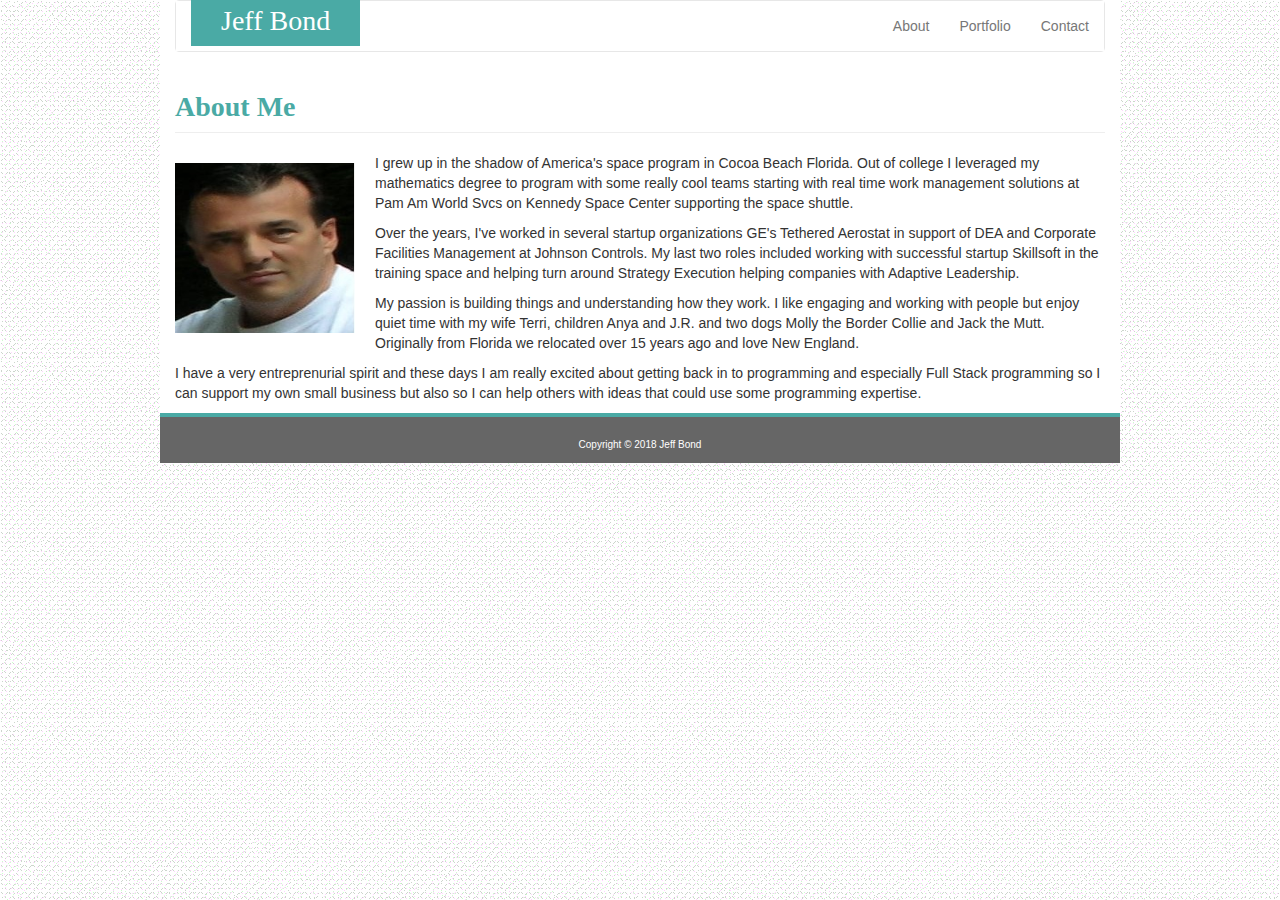
<file: index.html>
<!DOCTYPE html>
<html lang="en">

<head>
  <title>Bootstrap Example</title>
  <meta charset="utf-8">
  <!-- my style sheet -->
  <link rel="stylesheet" type="text/css" href="assets/css/style.css">
  <!-- Bootstrap version 3.x -->
  <link rel="stylesheet" href="https://maxcdn.bootstrapcdn.com/bootstrap/3.3.7/css/bootstrap.min.css">
  <!-- Bootstrap version 4.x -->
  <!-- <link rel="stylesheet" href="https://stackpath.bootstrapcdn.com/bootstrap/4.1.3/css/bootstrap.min.css"> -->

</head>

<body>

  <!-- About Me page content -->
  <div class="container">

    <!-- Display menu bar using bootstrap for the page -->
    <nav class="navbar navbar-default">
      <div class="container-fluid">
        <div class="navbar-header">
          <a class="myBrand" href="index.html">Jeff Bond</a>
        </div>
        <ul class="nav navbar-nav navbar-right">
          <li><a href="index.html">About</a></li>
          <li><a href="portfolio.html">Portfolio</a></li>
          <li><a href="contact.html">Contact</a></li>
        </ul>
      </div>
    </nav>

    <!-- Page Title using bootstrap row and columns-->
    <div class="row">
      <div class="col-lg-12">
        <h1 class="PageTitle"><strong>About Me</strong></h1>
        <hr>
      </div>
    </div>

    <!-- Page Content using bootstrap row and column-->
    <div class="row">
      <div class="col-lg-12">
        <img id="Jbpic" src="assets/images/JBond_Image.jpg" style="float: left" alt="About Jeff Bond">
        <p>I grew up in the shadow of America's space program in Cocoa Beach Florida. Out of college I leveraged my
          mathematics degree to program with some really cool teams starting with real time work management solutions
          at
          Pam Am World Svcs on Kennedy Space Center supporting the space shuttle.</p>
        <p>Over the years, I've worked in several startup organizations GE's Tethered Aerostat in support of DEA and
          Corporate Facilities Management at Johnson Controls. My last two roles included working with successful
          startup
          Skillsoft in the training space and helping turn around Strategy Execution helping companies with Adaptive
          Leadership.</p>
        <p>My passion is building things and understanding how they work. I like engaging and working with people but
          enjoy
          quiet time with my wife Terri, children Anya and J.R. and two dogs Molly the Border Collie and Jack the Mutt.
          Originally from Florida we relocated over 15 years ago and love New England.</p>
        <p>I have a very entreprenurial spirit and these days I am really excited about getting back in to programming
          and
          especially Full Stack programming so I can support my own small business but also so I can help others with
          ideas that could use some programming expertise.</p>
      </div>
    </div>

    <!-- Footer across the bottom of the page -->
    <div class="row">
      <div class="col-lg-12 myFooter">
        <!-- <footer class="footer"> -->
        <h3>Copyright &#169 2018 Jeff Bond<h3>
      </div>
    </div>
  </div>

</body>

</html>
</file>
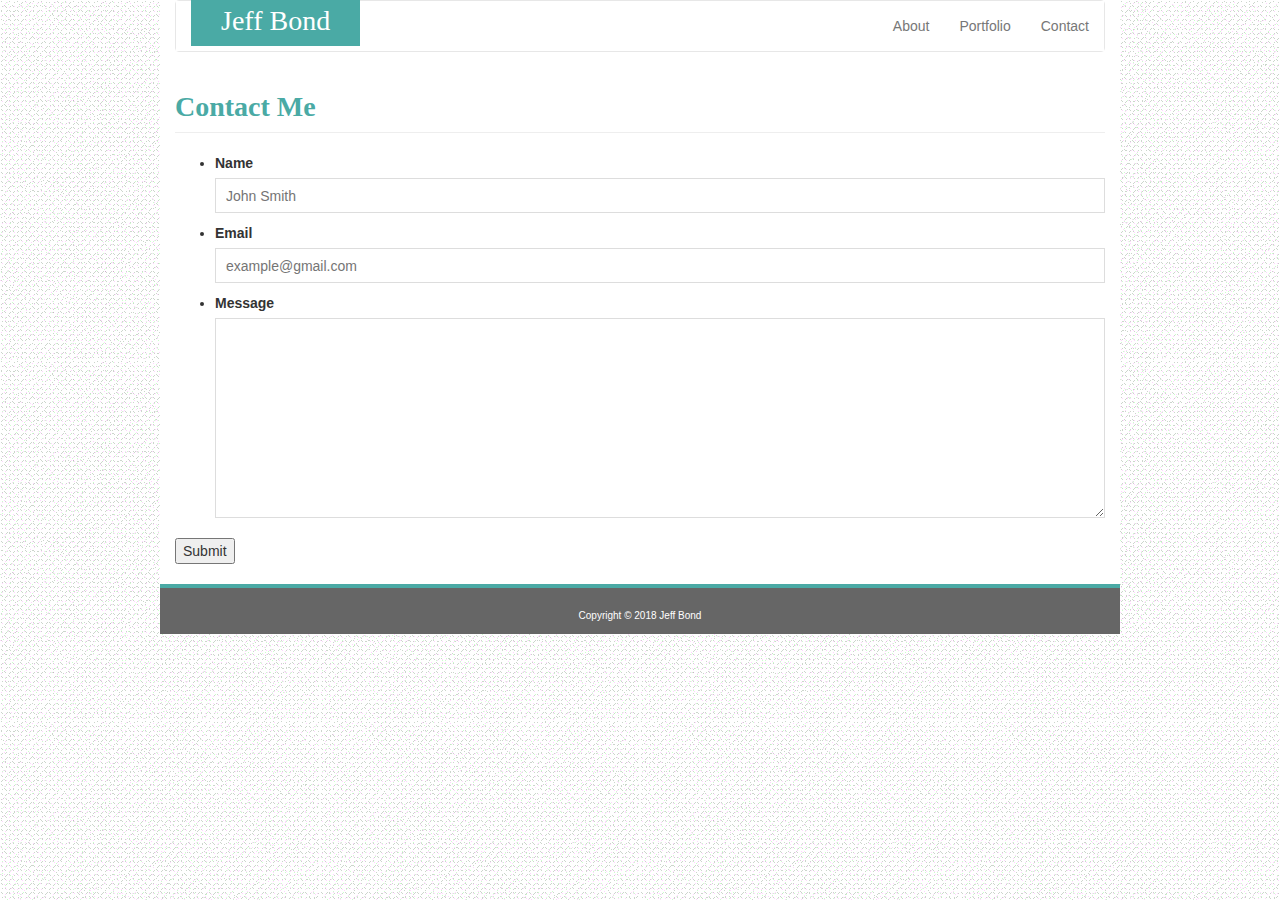
<file: contact.html>
<!DOCTYPE html>
<html lang="en">

<head>
  <title>Bootstrap Example</title>
  <meta charset="utf-8">
  <!-- my style sheet -->
  <link rel="stylesheet" type="text/css" href="assets/css/style.css">
  <!-- Bootstrap version 3.x -->
  <link rel="stylesheet" href="https://maxcdn.bootstrapcdn.com/bootstrap/3.3.7/css/bootstrap.min.css">
  <!-- Bootstrap version 4.x -->
  <!-- <link rel="stylesheet" href="https://stackpath.bootstrapcdn.com/bootstrap/4.1.3/css/bootstrap.min.css"> -->
</head>

<body>

  <!-- Contact page content -->
  <div class="container">

    <!-- Display menu bar using bootstrap for the page -->
    <nav class="navbar navbar-default">
      <div class="container-fluid">
        <div class="navbar-header">
          <a class="myBrand" href="index.html">Jeff Bond</a>
        </div>
        <ul class="nav navbar-nav navbar-right">
          <li><a href="index.html">About</a></li>
          <li><a href="portfolio.html">Portfolio</a></li>
          <li><a href="contact.html">Contact</a></li>
        </ul>
      </div>
    </nav>

    <!-- Page Title-->
    <div class="row">
      <div class="col-lg-12">
        <h1 class="PageTitle"><strong>Contact Me</strong></h1>
        <hr>
      </div>
    </div>

    <form id="contactForm">
        <!-- Get Contact's name-->
        <ul>
          <li>
            <label for="contactName">Name</label>
            <input type="text" id="contactName" name="contactName" placeholder="John Smith" required="required">
          </li>

          <!--Get Contact's email address-->
          <li>
            <label for="contactEmail">Email</label>
            <input type="text" id="contactEmail" name="contactEmail" placeholder="example@gmail.com" required="required">
          </li>

          <!--Get message from the contact-->
          <li>
            <label for="contactMessage">Message</label>
            <textarea type="text" id="contactMessage" name="contactMessage" required="required"></textarea>
        </li>
      </ul>

      <!--Submit-->
      <button id="submitButton" type="submit" form=nameform" value="Submit">Submit</button>
    </form>
    <br>

    <!-- Footer across the bottom of the page -->
    <div class="row">
      <div class="col-lg-12 myFooter">
        <!-- <footer class="footer"> -->
        <h3>Copyright &#169 2018 Jeff Bond<h3>
      </div>
    </div>
  </div>

</body>

</html>
</file>
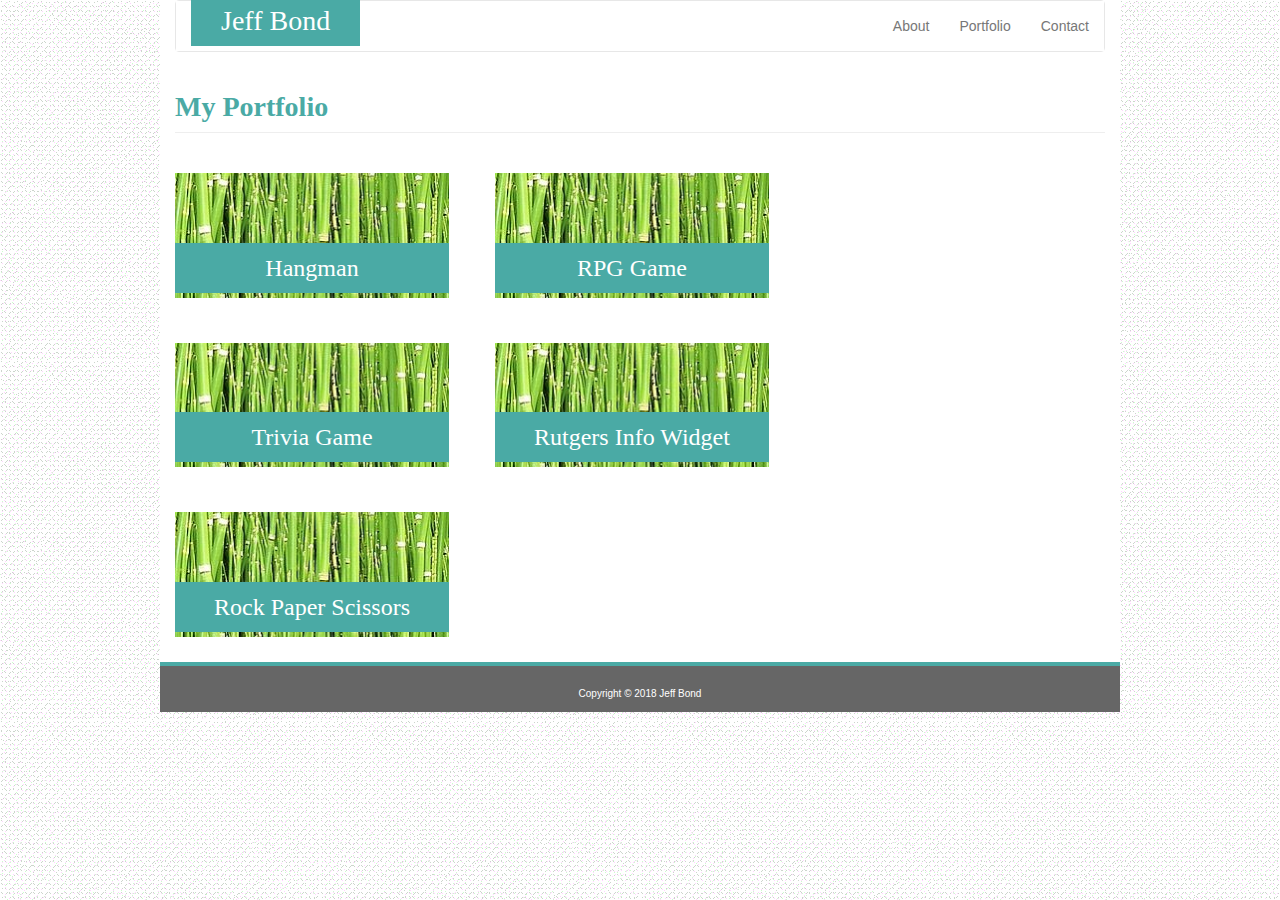
<file: portfolio.html>
<!DOCTYPE html>
<html lang="en">

<head>
  <title>Bootstrap Example</title>
  <meta charset="utf-8">
  <!-- my style sheet -->
  <link rel="stylesheet" type="text/css" href="assets/css/style.css">
  <!-- Bootstrap version 3.x -->
  <link rel="stylesheet" href="https://maxcdn.bootstrapcdn.com/bootstrap/3.3.7/css/bootstrap.min.css">
  <!-- Bootstrap version 4.x -->
  <!-- <link rel="stylesheet" href="https://stackpath.bootstrapcdn.com/bootstrap/4.1.3/css/bootstrap.min.css"> -->
</head>

<body>

  <!-- Portfolio page content -->
  <div class="container">

    <!-- Display menu bar using bootstrap for the page -->
    <nav class="navbar navbar-default">
      <div class="container-fluid">
        <div class="navbar-header">
          <a class="myBrand" href="index.html">Jeff Bond</a>
        </div>
        <ul class="nav navbar-nav navbar-right">
          <li><a href="index.html">About</a></li>
          <li><a href="portfolio.html">Portfolio</a></li>
          <li><a href="contact.html">Contact</a></li>
        </ul>
      </div>
    </nav>

    <!-- Page Title using bootstrap row and column-->
    <div class="row">
      <div class="col-lg-12">
        <h1 class="PageTitle"><strong>My Portfolio</strong></h1>
        <hr>
      </div>
    </div>

    <!-- First Row using bootstrap row and column-->
    <div class="row">

      <div class="col-lg-4">
        <div class="griditem">
          <img src="assets/images/grass.jpg" alt="Hangman">
          <h3>Hangman</h3>
        </div>
      </div>

      <div class="col-lg-4">
        <div class="griditem">
          <img src="assets/images/grass.jpg" alt="RPG Game">
          <h3>RPG Game</h3>
        </div>
      </div>

      <div class="col-lg-4">
        <!-- Intentionally Left Blank -->
      </div>
    </div>

    <!-- Second Row using bootstrap row and column -->
    <div class="row">

      <div class="col-lg-4">
        <div class="griditem">
          <img src="assets/images/grass.jpg" alt="Trivia Game">
          <h3>Trivia Game</h3>
        </div>
      </div>

      <div class="col-lg-4">
        <div class="griditem">
          <img src="assets/images/grass.jpg" alt="Rutgers Info Widget">
          <h3>Rutgers Info Widget</h3>
        </div>
      </div>

      <div class="col-lg-4">
        <!-- Intentionally Left Blank -->
      </div>
    </div>

    <!-- Third Row using bootstrap row and column-->
    <div class="row">
      <div class="col-lg-4">
        <div class="griditem">
          <img src="assets/images/grass.jpg" alt="Rock Paper Scissors">
          <h3>Rock Paper Scissors</h3>
        </div>
      </div>

      <div class="col-lg-4">
        <!-- Intentionally Left Blank -->
      </div>

      <div class="col-lg-4">
        <!-- Intentionally Left Blank -->
      </div>
    </div>

    <!-- Footer across the bottom of the page -->
    <div class="row">
      <div class="col-lg-12 myFooter">
        <!-- <footer class="footer"> -->
        <h3>Copyright &#169 2018 Jeff Bond<h3>
      </div>
    </div>
  </div>

</body>

</html>
</file>
<file: assets/css/style.css>
/* style page for Bootstrap Portfolio */

/* Common items */

body {
  background: url("../images/skin.gif");
}

.container {
  max-width: 960px;
  background-color: #ffffff;
}

.container-fluid {
  background-color: #ffffff;
  padding-left: 0;
}

.myBrand {
  background-color: #4aaaa5;
  color: white;
  font-family: Georgia, 'Times New Roman', Times, serif;
  font-size: 28px;
  padding: 10px 30px 10px 30px;
}

.PageTitle {
  height: 20px;
  width: 100%;
  background-color:white;
  color: #4aaaa5;
  text-align: left;
  font-family: Georgia, 'Times New Roman', Times, serif;
  font-size: 28px;
}

/* About Me page */
#Jbpic {
  height: 200px;
  width: 200px;
  padding-top: 10px;
  padding-right: 20px;
  padding-bottom: 20px;
}

/* Portfolio page */
.griditem {
  position: relative;
  float: left;
  width: 274px;
  margin: 20px 0 25px;
  overflow: auto;
}

.griditem img {
  width: 100%;
  border: 0 none;
}

.griditem h3 {
  position: absolute;
  bottom: 5px;
  width: 100%;
  padding: 10px;
  margin-bottom: 0;
  font-weight: 300;
  line-height: 30px;
  font-family: Georgia, 'Times New Roman', Times, serif;
  color: #ffffff;
  text-align: center;
  background: #4aaaa5;
  border-bottom: 0;
}

/* Contact page */
#contactForm ul {
  margin-bottom: 20px;
}

#contactForm li {
  margin-bottom: 10px;
}

label, 
input[type=text],
input[type=email],
textarea {
  display: block;
  width: 100%;
}

input[type=text],
input[type=email],
textarea {
  height: 35px;
  padding: 0 10px;
  font-size: 14px;
  border: 1px solid #dddddd;
}

textarea {
  height: 200px;
}

input[type=submit] {
  padding: 10px 30px;
  font-size: 18px;
  color: #ffffff;
  cursor: pointer;
  background: #4aaaa5;
  border: 0 none;
}

/* the Footer */
.myFooter {
  padding-top: 2px;
  background-color: #666666;
  border-top: 4px solid #4aaaa5;
  height: 50px;
}

.myFooter h3 {
  text-align: center;
  color: white;
  font-size: 10px;
}
</file>
